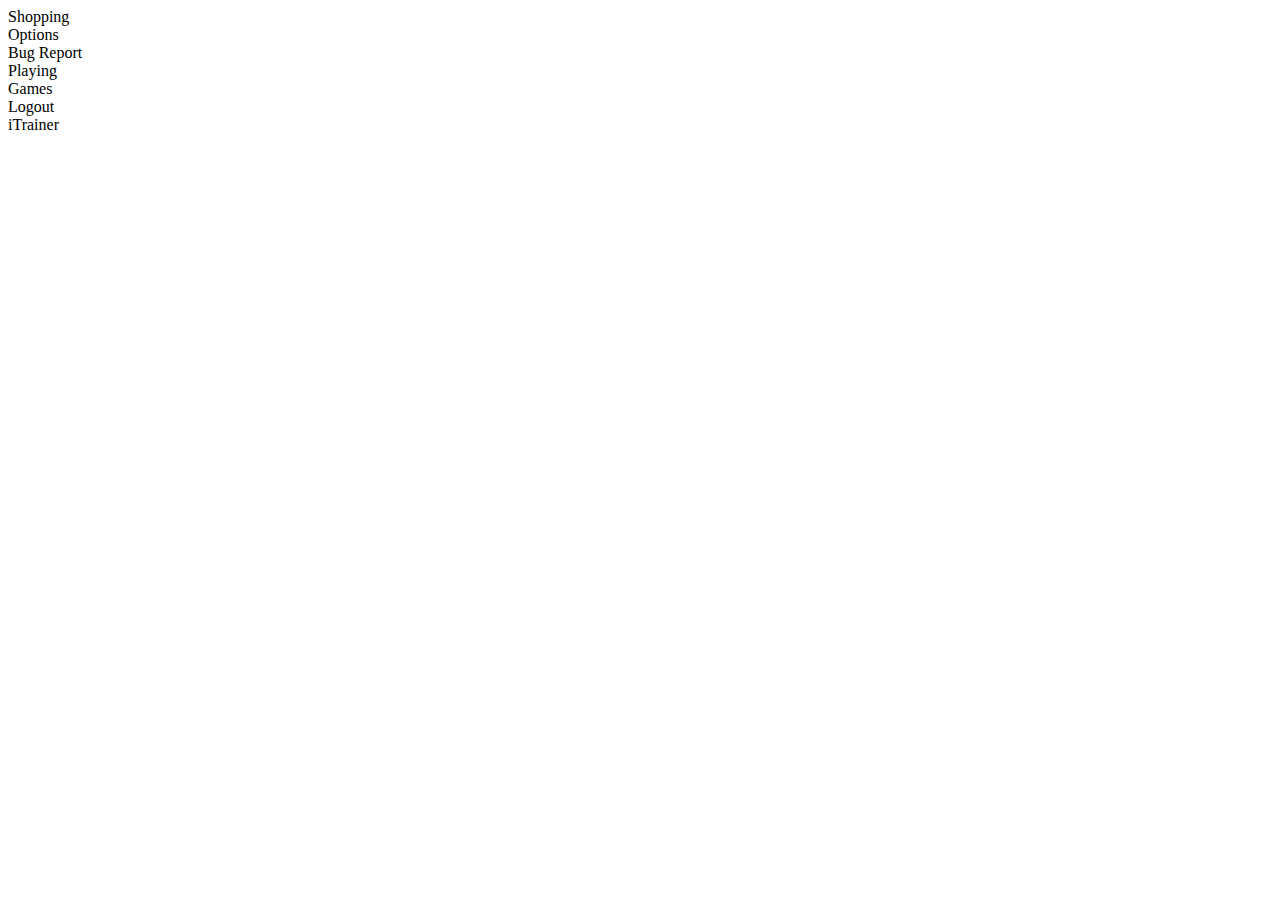
<file: dashboard.html>
<html>
<head>
<script>
  $(function(){
    $("#shopping").click(function(){
      $("#data-content").load("./shopping.html");
      $("#navigation-menu").html("Shopping");
    });
  });
</script>
</head>
<body>
  <div class="container row border-grey white-background bottom-border">
    <div class="row border-bottom">
      <div id="shopping" class="col-lg-12 padding-5px ">
        <div class="col-lg-offset-2 col-lg-6 bold">Shopping</div>
        <div class="col-lg-offset-2 col-lg-2 float-right color-lightgrey"><i class="fa fa-chevron-right"></i></div>
      </div>
    </div>
    <div class="row border-bottom">
      <div class="col-lg-12 padding-5px ">
        <div class="col-lg-offset-2 col-lg-6 bold">Options</div>
        <div class="col-lg-offset-2 col-lg-2 float-right color-lightgrey"><i class="fa fa-chevron-right"></i></div>
      </div>
    </div>
    <div class="row border-bottom bold">
      <div class="col-lg-12 padding-5px ">
        <div class="col-lg-offset-2 col-lg-6 bold">Bug Report</div>
        <div class="col-lg-offset-2 col-lg-2 float-right color-lightgrey"><i class="fa fa-chevron-right"></i></div>
      </div>
    </div>
    <div class="row border-bottom">
      <div class="col-lg-12 padding-5px ">
        <div class="col-lg-offset-2 col-lg-6 bold">Playing</div>
        <div class="col-lg-offset-2 col-lg-2 float-right color-lightgrey"><i class="fa fa-chevron-right"></i></div>
      </div>
    </div>
    <div class="row border-bottom">
      <div class="col-lg-12 padding-5px ">
        <div class="col-lg-offset-2 col-lg-6 bold">Games</div>
        <div class="col-lg-offset-2 col-lg-2 float-right color-lightgrey"><i class="fa fa-chevron-right"></i></div>
      </div>
    </div>
    <div class="row border-bottom">
      <div class="col-lg-12 padding-5px ">
        <div class="col-lg-offset-2 col-lg-6 bold">Logout</div>
        <div class="col-lg-offset-2 col-lg-2 float-right color-lightgrey"><i class="fa fa-chevron-right"></i></div>
      </div>
    </div>
    <div class="row border-bottom">
      <div class="col-lg-12 padding-5px ">
        <div class="col-lg-offset-2 col-lg-6 bold">iTrainer</div>
        <div class="col-lg-offset-2 col-lg-2 float-right color-lightgrey"><i class="fa fa-chevron-right"></i></div>
      </div>
    </div>
  </div>
</body>
</html>
</file>
